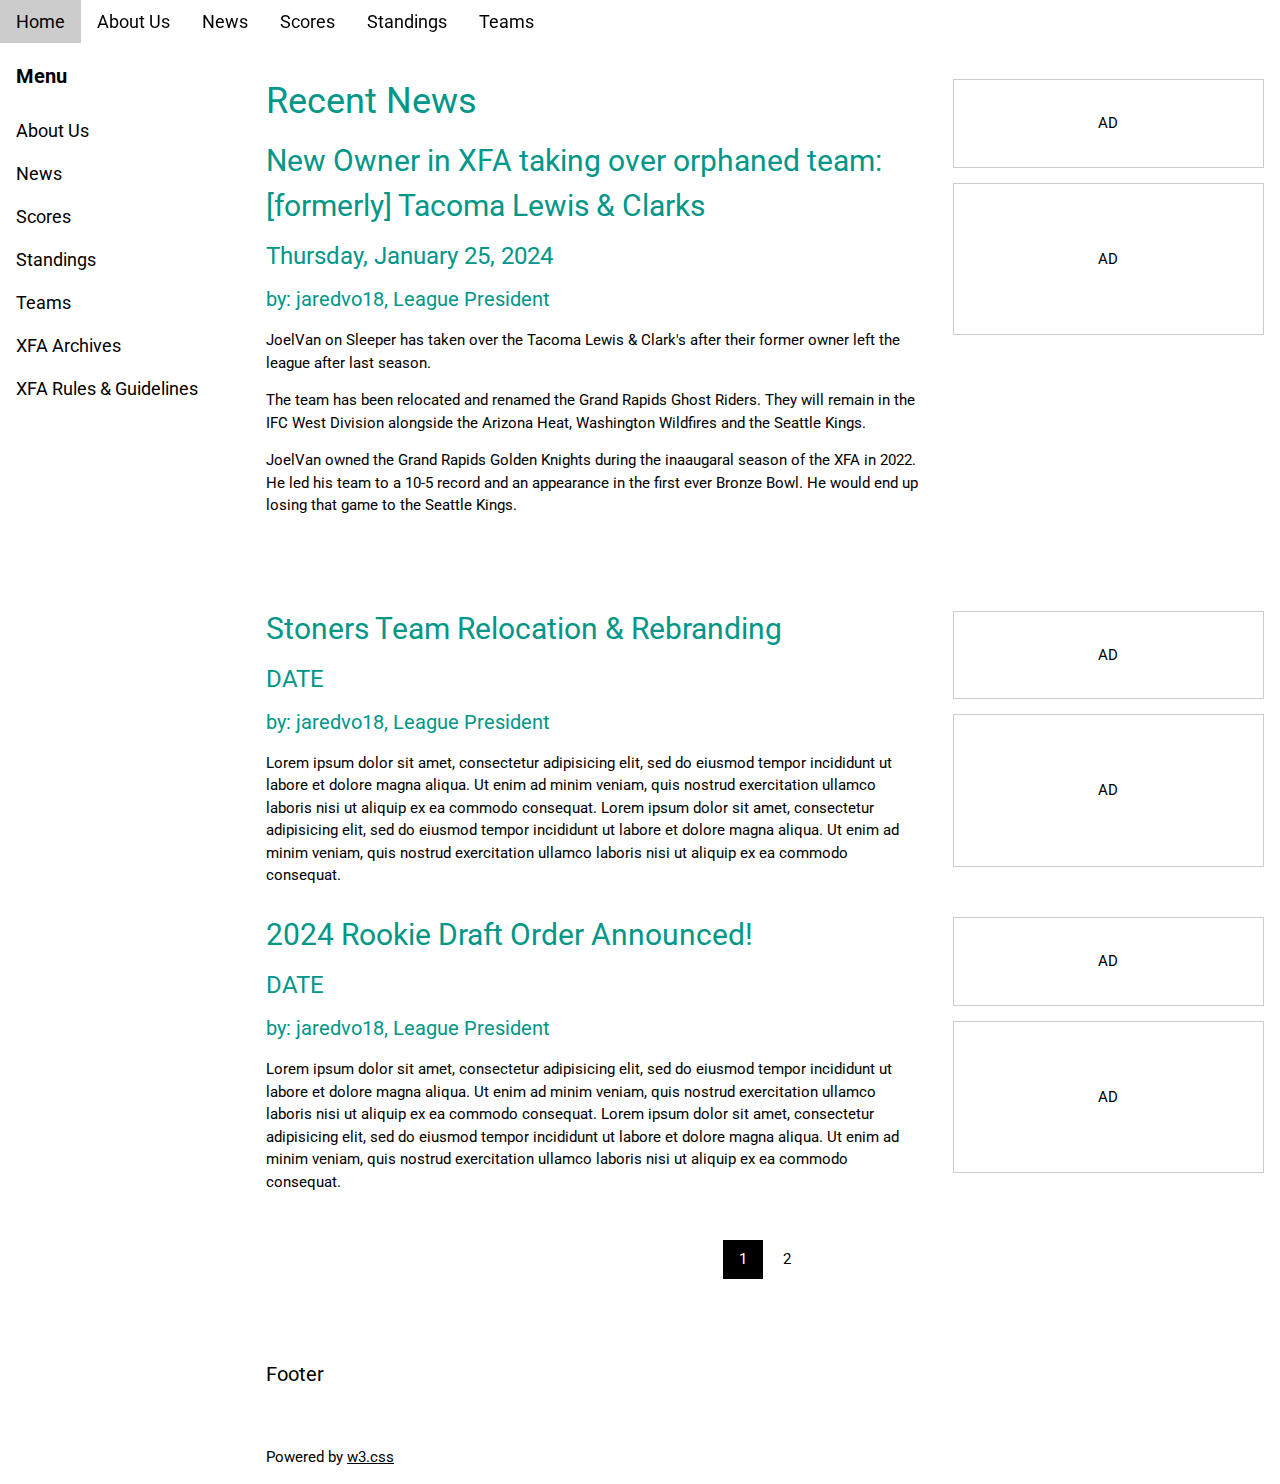
<file: index.html>
<!DOCTYPE html>
<html lang="en">

<head>
<title>XFA Home</title>
<meta charset="UTF-8">
<meta name="viewport" content="width=device-width, initial-scale=1">
<link rel="stylesheet" href="https://www.w3schools.com/w3css/4/w3.css">
<link rel="stylesheet" href="https://www.w3schools.com/lib/w3-theme-black.css">
<link rel="stylesheet" href="https://fonts.googleapis.com/css?family=Roboto">
<link rel="stylesheet" href="https://cdnjs.cloudflare.com/ajax/libs/font-awesome/4.7.0/css/font-awesome.min.css">
<link rel="stylesheet" href="style.css">
</head>

<body>

<!-- Navbar -->
<div class="w3-top">
  <div class="w3-bar w3-theme w3-top w3-left-align w3-large">
    <a class="w3-bar-item w3-button w3-right w3-hide-large w3-hover-white w3-large w3-theme-l1" href="javascript:void(0)" onclick="w3_open()"><i class="fa fa-bars"></i></a>
    <a href="home.html" class="w3-bar-item w3-button w3-theme-l1">Home</a>
    <a href="about_us.html" class="w3-bar-item w3-button w3-hide-small w3-hover-white">About Us</a>
    <a href="news.html" class="w3-bar-item w3-button w3-hide-small w3-hover-white">News</a>
    <a href="#" class="w3-bar-item w3-button w3-hide-small w3-hover-white">Scores</a>
    <a href="#" class="w3-bar-item w3-button w3-hide-small w3-hide-medium w3-hover-white">Standings</a>
    <a href="#" class="w3-bar-item w3-button w3-hide-small w3-hide-medium w3-hover-white">Teams</a>
  </div>
</div>

<!-- Sidebar -->
<nav class="w3-sidebar w3-bar-block w3-collapse w3-large w3-theme-l5 w3-animate-left" id="mySidebar">
  <a href="javascript:void(0)" onclick="w3_close()" class="w3-right w3-xlarge w3-padding-large w3-hover-black w3-hide-large" title="Close Menu">
    <i class="fa fa-remove"></i>
  </a>
  <h4 class="w3-bar-item"><b>Menu</b></h4>
  <a class="w3-bar-item w3-button w3-hover-black" href="about_us.html">About Us</a>
  <a class="w3-bar-item w3-button w3-hover-black" href="news.html">News</a>
  <a class="w3-bar-item w3-button w3-hover-black" href="">Scores</a>
  <a class="w3-bar-item w3-button w3-hover-black" href="">Standings</a>
  <a class="w3-bar-item w3-button w3-hover-black" href="">Teams</a>
  <a class="w3-bar-item w3-button w3-hover-black" href="https://docs.google.com/spreadsheets/d/1VUQJJ_r06LDBFKbtJkkcYlWhy401vV02Mt8JMOF6RBE/edit?usp=sharing">XFA Archives</a>
  <a class="w3-bar-item w3-button w3-hover-black" href="https://docs.google.com/document/d/15m2PF9GB5scftM54PXHRCWAIUXr7WfnJwKrNp6E6V4Y/edit?usp=sharing">XFA Rules & Guidelines</a>
</nav>

<!-- Overlay effect when opening sidebar on small screens -->
<div class="w3-overlay w3-hide-large" onclick="w3_close()" style="cursor:pointer" title="close side menu" id="myOverlay"></div>

<!-- Main content: shift it to the right by 250 pixels when the sidebar is visible -->
<div class="w3-main" style="margin-left:250px">

  <div class="w3-row w3-padding-64">
    <div class="w3-twothird w3-container">
      <h1 class="w3-text-teal">Recent News</h1>
      <h2 class="w3-text-teal">New Owner in XFA taking over orphaned team: [formerly] Tacoma Lewis & Clarks</h2>
      <h3 class="w3-text-teal">Thursday, January 25, 2024</h3>
      <h4 class="w3-text-teal">by: jaredvo18, League President</h4>
        <p>JoelVan on Sleeper has taken over the Tacoma Lewis & Clark's after their former owner left the league after last season.</p>
        <p>The team has been relocated and renamed the Grand Rapids Ghost Riders. They will remain in the IFC West Division alongside the Arizona Heat, Washington Wildfires
        and the Seattle Kings.</p>
        <p>JoelVan owned the Grand Rapids Golden Knights during the inaaugaral season of the XFA in 2022. He led his team to a 10-5 record and an appearance in the first ever
        Bronze Bowl. He would end up losing that game to the Seattle Kings.</p>
    </div>
    <div class="w3-third w3-container">
      <p class="w3-border w3-padding-large w3-padding-32 w3-center">AD</p>
      <p class="w3-border w3-padding-large w3-padding-64 w3-center">AD</p>
    </div>
  </div>

  <div class="w3-row">
    <div class="w3-twothird w3-container">
      <h2 class="w3-text-teal">Stoners Team Relocation & Rebranding</h2>
      <h3 class="w3-text-teal">DATE</h3>
      <h4 class="w3-text-teal">by: jaredvo18, League President</h4>
        <p>Lorem ipsum dolor sit amet, consectetur adipisicing elit, sed do eiusmod tempor incididunt ut labore et dolore magna aliqua. Ut enim ad minim veniam, quis nostrud exercitation ullamco laboris nisi ut aliquip ex ea commodo consequat. Lorem ipsum
          dolor sit amet, consectetur adipisicing elit, sed do eiusmod tempor incididunt ut labore et dolore magna aliqua. Ut enim ad minim veniam, quis nostrud exercitation ullamco laboris nisi ut aliquip ex ea commodo consequat.</p>
    </div>
    <div class="w3-third w3-container">
      <p class="w3-border w3-padding-large w3-padding-32 w3-center">AD</p>
      <p class="w3-border w3-padding-large w3-padding-64 w3-center">AD</p>
    </div>
  </div>

  <div class="w3-row">
    <div class="w3-twothird w3-container">
      <h2 class="w3-text-teal">2024 Rookie Draft Order Announced!</h2>
        <h3 class="w3-text-teal">DATE</h3>
        <h4 class="w3-text-teal">by: jaredvo18, League President</h4>
        <p>Lorem ipsum dolor sit amet, consectetur adipisicing elit, sed do eiusmod tempor incididunt ut labore et dolore magna aliqua. Ut enim ad minim veniam, quis nostrud exercitation ullamco laboris nisi ut aliquip ex ea commodo consequat. Lorem ipsum
          dolor sit amet, consectetur adipisicing elit, sed do eiusmod tempor incididunt ut labore et dolore magna aliqua. Ut enim ad minim veniam, quis nostrud exercitation ullamco laboris nisi ut aliquip ex ea commodo consequat.</p>
    </div>
    <div class="w3-third w3-container">
      <p class="w3-border w3-padding-large w3-padding-32 w3-center">AD</p>
      <p class="w3-border w3-padding-large w3-padding-64 w3-center">AD</p>
    </div>
  </div>

  <!-- Pagination -->
  <div class="w3-center w3-padding-32">
    <div class="w3-bar">
      <a class="w3-button w3-black" href="home.html">1</a>
      <a class="w3-button w3-hover-black" href="home_2.html">2</a>
    </div>
  </div>

  <footer id="myFooter">
    <div class="w3-container w3-theme-l2 w3-padding-32">
      <h4>Footer</h4>
    </div>

    <div class="w3-container w3-theme-l1">
      <p>Powered by <a href="https://www.w3schools.com/w3css/default.asp" target="_blank">w3.css</a></p>
    </div>
  </footer>

<!-- END MAIN -->
</div>

<script>
// Get the Sidebar
var mySidebar = document.getElementById("mySidebar");

// Get the DIV with overlay effect
var overlayBg = document.getElementById("myOverlay");

// Toggle between showing and hiding the sidebar, and add overlay effect
function w3_open() {
  if (mySidebar.style.display === 'block') {
    mySidebar.style.display = 'none';
    overlayBg.style.display = "none";
  } else {
    mySidebar.style.display = 'block';
    overlayBg.style.display = "block";
  }
}

// Close the sidebar with the close button
function w3_close() {
  mySidebar.style.display = "none";
  overlayBg.style.display = "none";
}
</script>

</body>
</html>
</file>
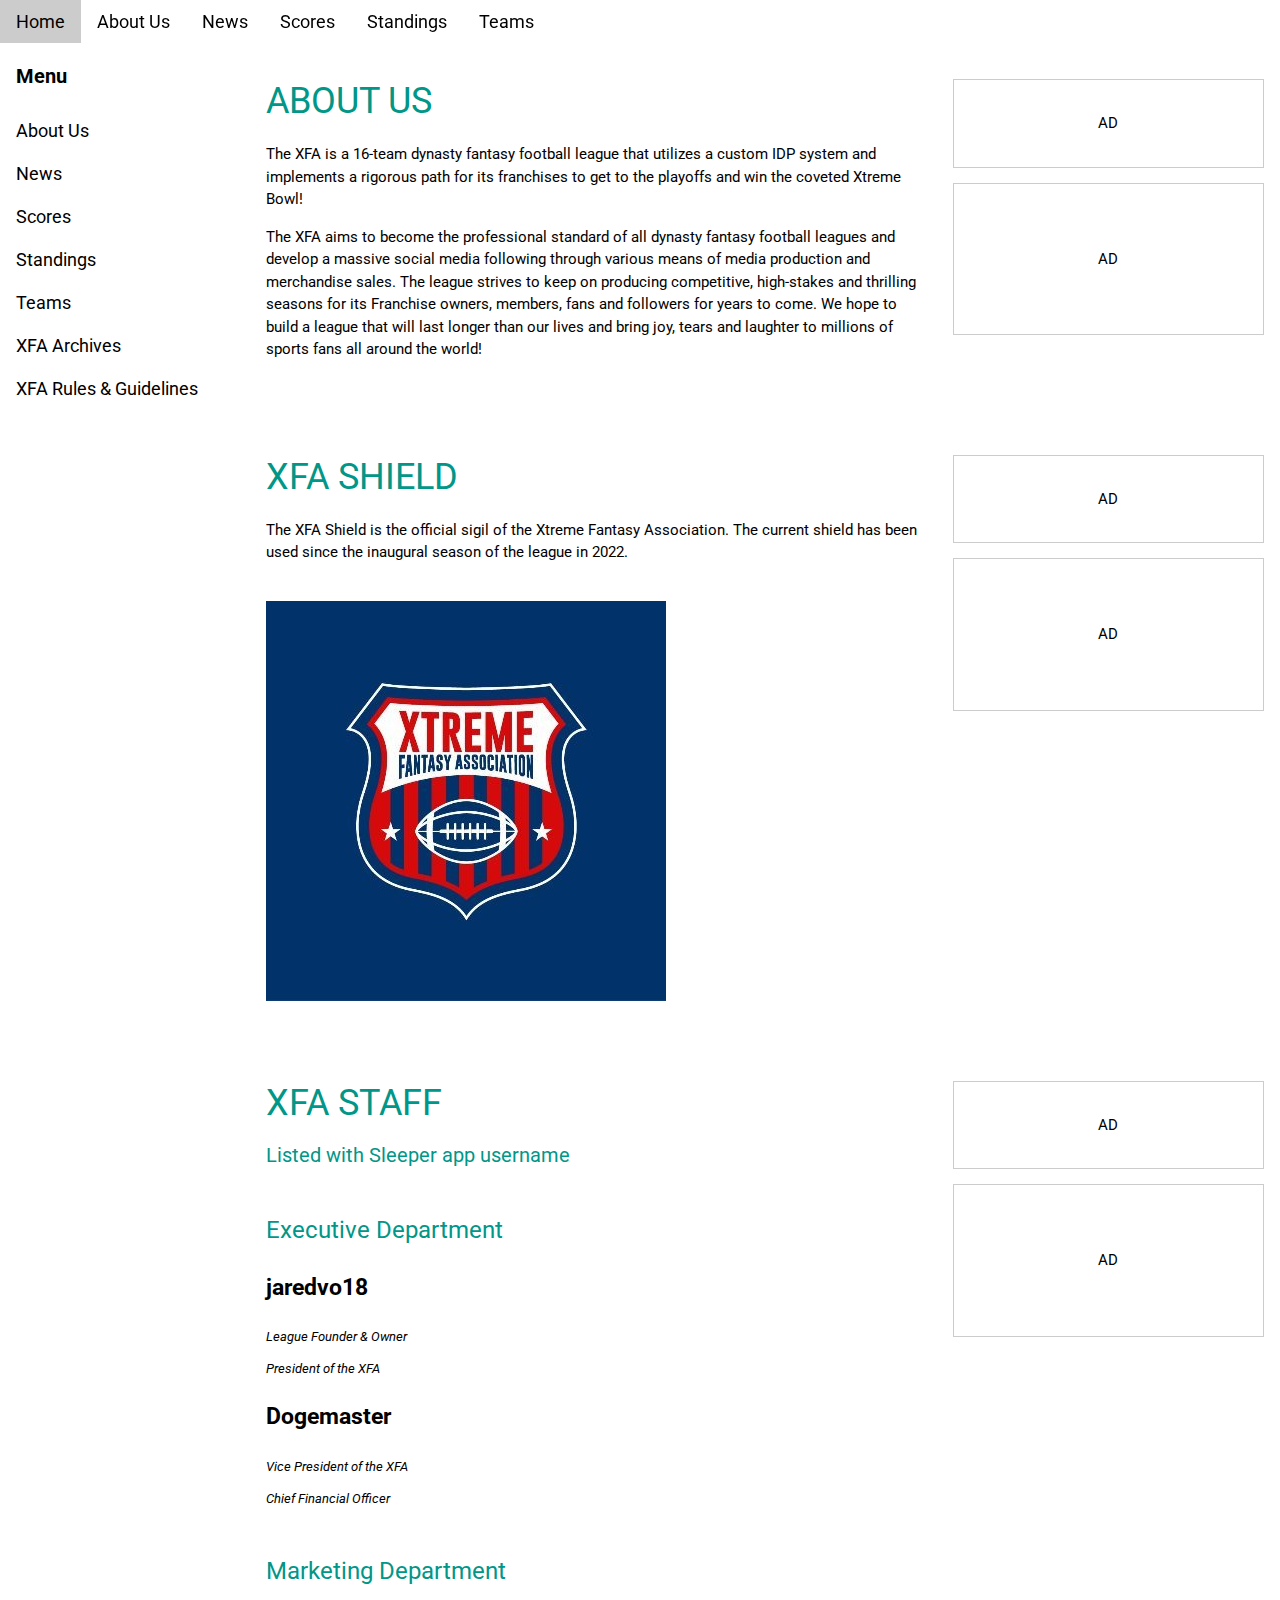
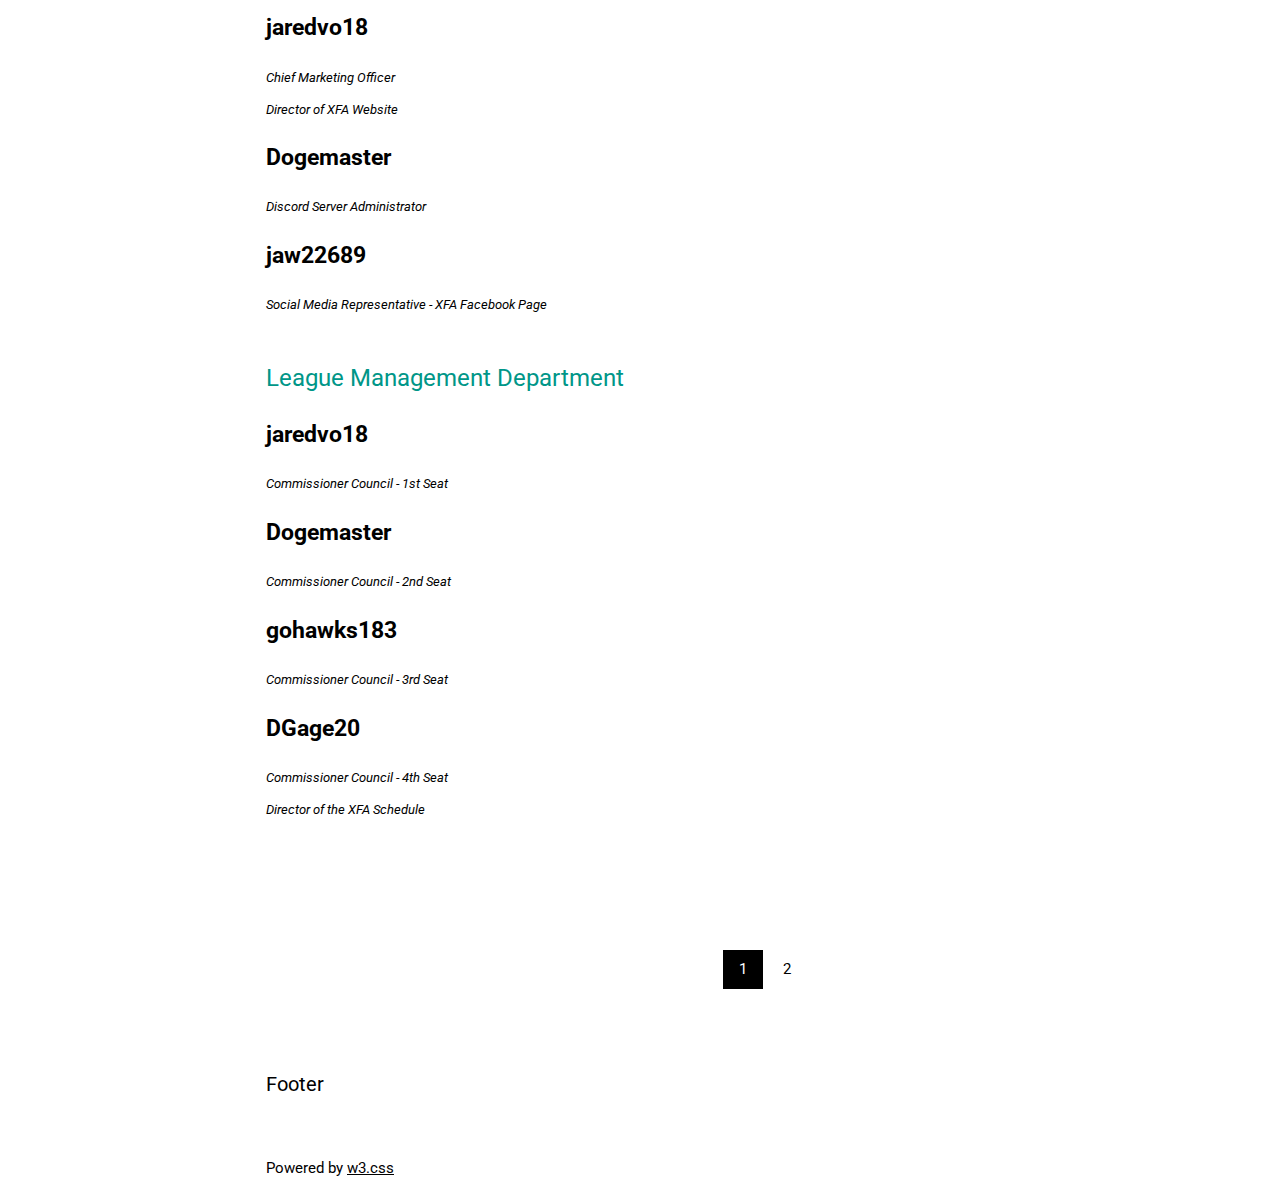
<file: about_us.html>
<!DOCTYPE html>
<html lang="en">

<head>
<title>XFA About Us</title>
<meta charset="UTF-8">
<meta name="viewport" content="width=device-width, initial-scale=1">
<link rel="stylesheet" href="https://www.w3schools.com/w3css/4/w3.css">
<link rel="stylesheet" href="https://www.w3schools.com/lib/w3-theme-black.css">
<link rel="stylesheet" href="https://fonts.googleapis.com/css?family=Roboto">
<link rel="stylesheet" href="https://cdnjs.cloudflare.com/ajax/libs/font-awesome/4.7.0/css/font-awesome.min.css">
<link rel="stylesheet" href="style.css">
</head>

<body>

<!-- Navbar -->
<div class="w3-top">
  <div class="w3-bar w3-theme w3-top w3-left-align w3-large">
    <a class="w3-bar-item w3-button w3-right w3-hide-large w3-hover-white w3-large w3-theme-l1" href="javascript:void(0)" onclick="w3_open()"><i class="fa fa-bars"></i></a>
    <a href="home.html" class="w3-bar-item w3-button w3-theme-l1">Home</a>
    <a href="about_us.html" class="w3-bar-item w3-button w3-hide-small w3-hover-white">About Us</a>
    <a href="news.html" class="w3-bar-item w3-button w3-hide-small w3-hover-white">News</a>
    <a href="#" class="w3-bar-item w3-button w3-hide-small w3-hover-white">Scores</a>
    <a href="#" class="w3-bar-item w3-button w3-hide-small w3-hide-medium w3-hover-white">Standings</a>
    <a href="#" class="w3-bar-item w3-button w3-hide-small w3-hide-medium w3-hover-white">Teams</a>
  </div>
</div>

<!-- Sidebar -->
<nav class="w3-sidebar w3-bar-block w3-collapse w3-large w3-theme-l5 w3-animate-left" id="mySidebar">
  <a href="javascript:void(0)" onclick="w3_close()" class="w3-right w3-xlarge w3-padding-large w3-hover-black w3-hide-large" title="Close Menu">
    <i class="fa fa-remove"></i>
  </a>
  <h4 class="w3-bar-item"><b>Menu</b></h4>
  <a class="w3-bar-item w3-button w3-hover-black" href="about_us.html">About Us</a>
  <a class="w3-bar-item w3-button w3-hover-black" href="news.html">News</a>
  <a class="w3-bar-item w3-button w3-hover-black" href="">Scores</a>
  <a class="w3-bar-item w3-button w3-hover-black" href="">Standings</a>
  <a class="w3-bar-item w3-button w3-hover-black" href="">Teams</a>
  <a class="w3-bar-item w3-button w3-hover-black" href="https://docs.google.com/spreadsheets/d/1VUQJJ_r06LDBFKbtJkkcYlWhy401vV02Mt8JMOF6RBE/edit?usp=sharing">XFA Archives</a>
  <a class="w3-bar-item w3-button w3-hover-black" href="https://docs.google.com/document/d/15m2PF9GB5scftM54PXHRCWAIUXr7WfnJwKrNp6E6V4Y/edit?usp=sharing">XFA Rules & Guidelines</a>
</nav>

<!-- Overlay effect when opening sidebar on small screens -->
<div class="w3-overlay w3-hide-large" onclick="w3_close()" style="cursor:pointer" title="close side menu" id="myOverlay"></div>

<!-- Main content: shift it to the right by 250 pixels when the sidebar is visible -->
<div class="w3-main" style="margin-left:250px">

  <div class="w3-row w3-padding-64">
    <div class="w3-twothird w3-container">
      <h1 class="w3-text-teal">ABOUT US</h1>
      <p>The XFA is a 16-team dynasty fantasy football league that utilizes a custom IDP
        system and implements a rigorous path for its franchises to get to the playoffs and win the coveted Xtreme Bowl!</p>
      <p>The XFA aims to become the professional standard of all dynasty fantasy football leagues and develop a massive social media following
        through various means of media production and merchandise sales. The league strives to keep on producing competitive, high-stakes and
        thrilling seasons for its Franchise owners, members, fans and followers for years to come. We hope to build a league that will last longer
        than our lives and bring joy, tears and laughter to millions of sports fans all around the world!</p>
    </div>
    <div class="w3-third w3-container">
      <p class="w3-border w3-padding-large w3-padding-32 w3-center">AD</p>
      <p class="w3-border w3-padding-large w3-padding-64 w3-center">AD</p>
    </div>
  </div>

  <div class="w3-row">
    <div class="w3-twothird w3-container">
      <h1 class="w3-text-teal">XFA SHIELD</h1>
        <p>The XFA Shield is the official sigil of the Xtreme Fantasy Association. The current shield has been used since the inaugural season of 
        the league in 2022.</p>
        <br>
        <img src="images/XFA_Logo.png" alt="XFA Shield">
        <br>
    </div>
    <div class="w3-third w3-container">
      <p class="w3-border w3-padding-large w3-padding-32 w3-center">AD</p>
      <p class="w3-border w3-padding-large w3-padding-64 w3-center">AD</p>
    </div>
  </div>

  <div class="w3-row w3-padding-64">
    <div class="w3-twothird w3-container">
      <h1 class="w3-text-teal">XFA STAFF</h1>
      <h4 class="w3-text-teal">Listed with Sleeper app username</h4>
        <br>
        <h3 class="w3-text-teal">Executive Department</h3>
          <p class="xfa-staff-name">jaredvo18</p>
          <p class="xfa-staff-role">League Founder & Owner</p>
          <p class="xfa-staff-role">President of the XFA</p>
          <p class="xfa-staff-name">Dogemaster</p>
          <p class="xfa-staff-role">Vice President of the XFA</p>
          <p class="xfa-staff-role">Chief Financial Officer</p>
        <br>
        <h3 class="w3-text-teal">Marketing Department</h3>
          <p class="xfa-staff-name">jaredvo18</p>
          <p class="xfa-staff-role">Chief Marketing Officer</p>
          <p class="xfa-staff-role">Director of XFA Website</p>
          <p class="xfa-staff-name">Dogemaster</p>
          <p class="xfa-staff-role">Discord Server Administrator</p>
          <p class="xfa-staff-name">jaw22689</p>
          <p class="xfa-staff-role">Social Media Representative - XFA Facebook Page</p>
        <br>
        <h3 class="w3-text-teal">League Management Department</h3>
          <p class="xfa-staff-name">jaredvo18</p>
          <p class="xfa-staff-role">Commissioner Council - 1st Seat</p>
          <p class="xfa-staff-name">Dogemaster</p>
          <p class="xfa-staff-role">Commissioner Council - 2nd Seat</p>
        <p class="xfa-staff-name">gohawks183</p>
        <p class="xfa-staff-role">Commissioner Council - 3rd Seat</p>
        <p class="xfa-staff-name">DGage20</p>
          <p class="xfa-staff-role">Commissioner Council - 4th Seat</p>
          <p class="xfa-staff-role">Director of the XFA Schedule</p>
        <br>
    </div>
    <div class="w3-third w3-container">
      <p class="w3-border w3-padding-large w3-padding-32 w3-center">AD</p>
      <p class="w3-border w3-padding-large w3-padding-64 w3-center">AD</p>
    </div>
  </div>

  <!-- Pagination -->
  <div class="w3-center w3-padding-32">
    <div class="w3-bar">
      <a class="w3-button w3-black" href="about_us.html">1</a>
      <a class="w3-button w3-hover-black" href="about_us_2.html">2</a>
    </div>
  </div>

  <footer id="myFooter">
    <div class="w3-container w3-theme-l2 w3-padding-32">
      <h4>Footer</h4>
    </div>

    <div class="w3-container w3-theme-l1">
      <p>Powered by <a href="https://www.w3schools.com/w3css/default.asp" target="_blank">w3.css</a></p>
    </div>
  </footer>

<!-- END MAIN -->
</div>

<script>
// Get the Sidebar
var mySidebar = document.getElementById("mySidebar");

// Get the DIV with overlay effect
var overlayBg = document.getElementById("myOverlay");

// Toggle between showing and hiding the sidebar, and add overlay effect
function w3_open() {
  if (mySidebar.style.display === 'block') {
    mySidebar.style.display = 'none';
    overlayBg.style.display = "none";
  } else {
    mySidebar.style.display = 'block';
    overlayBg.style.display = "block";
  }
}

// Close the sidebar with the close button
function w3_close() {
  mySidebar.style.display = "none";
  overlayBg.style.display = "none";
}
</script>

</body>
</html>
</file>
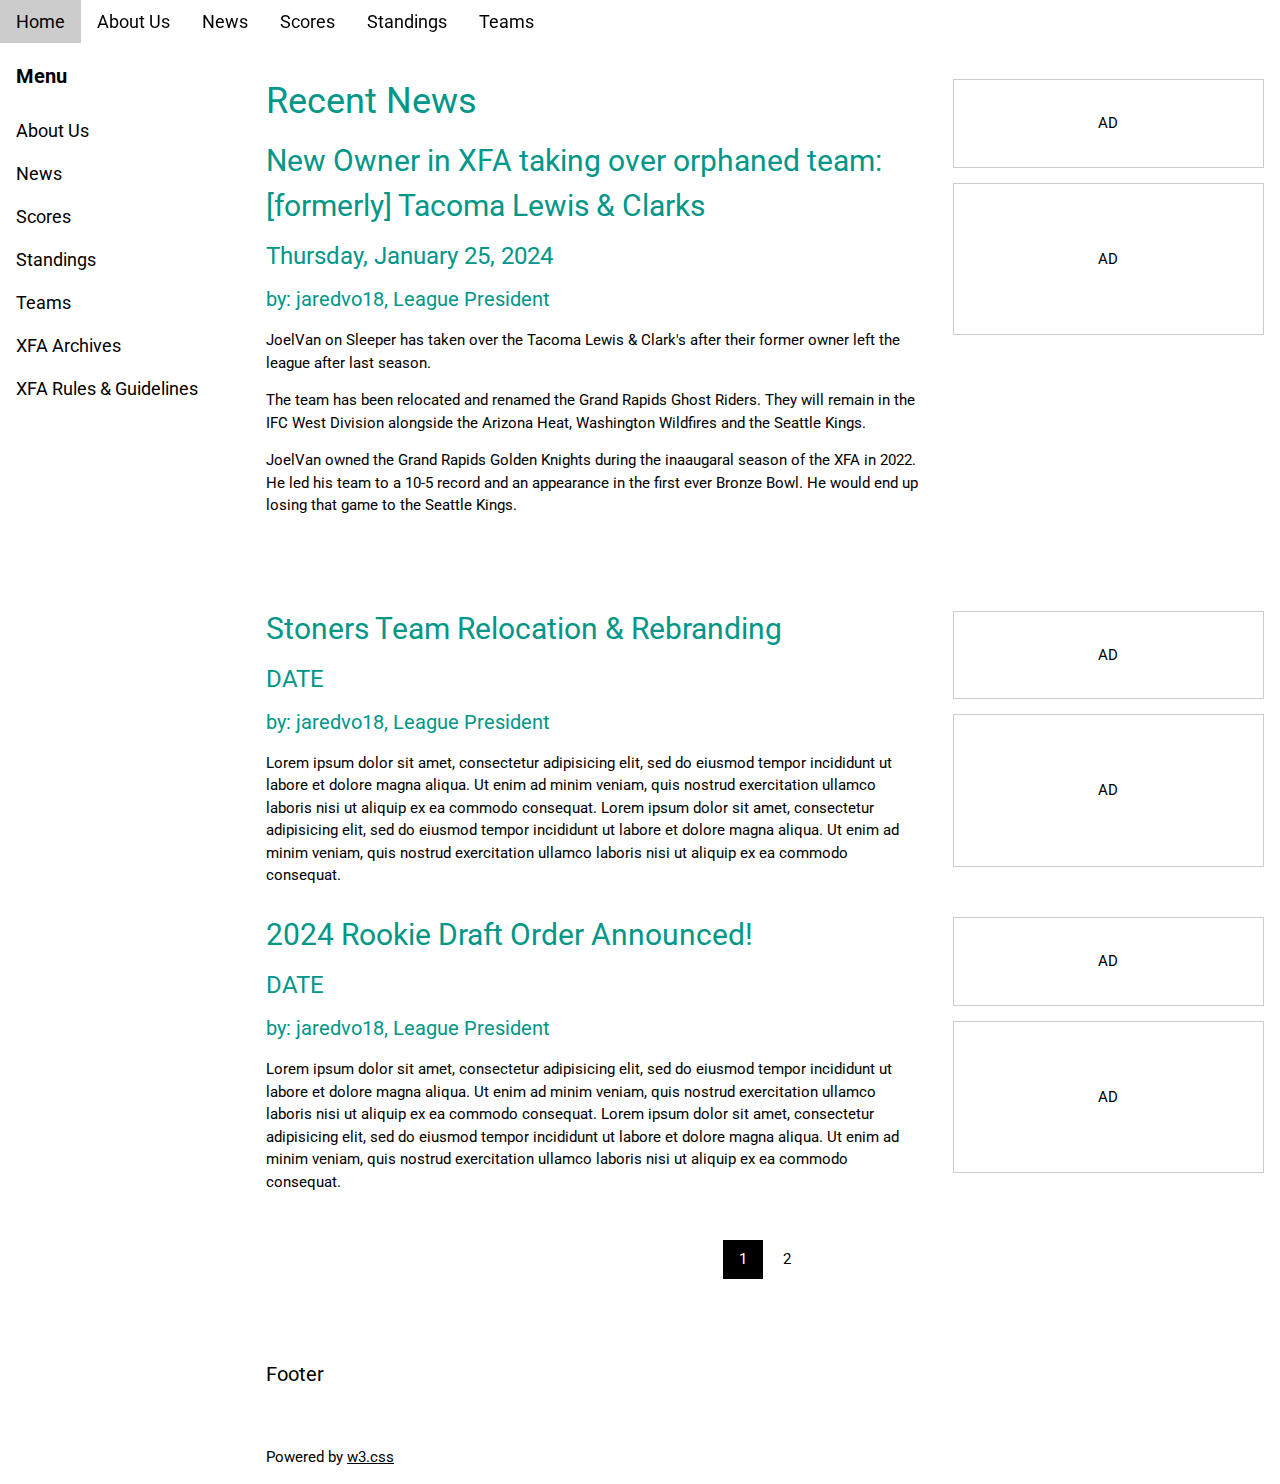
<file: home.html>
<!DOCTYPE html>
<html lang="en">

<head>
<title>XFA Home</title>
<meta charset="UTF-8">
<meta name="viewport" content="width=device-width, initial-scale=1">
<link rel="stylesheet" href="https://www.w3schools.com/w3css/4/w3.css">
<link rel="stylesheet" href="https://www.w3schools.com/lib/w3-theme-black.css">
<link rel="stylesheet" href="https://fonts.googleapis.com/css?family=Roboto">
<link rel="stylesheet" href="https://cdnjs.cloudflare.com/ajax/libs/font-awesome/4.7.0/css/font-awesome.min.css">
<link rel="stylesheet" href="style.css">
</head>

<body>

<!-- Navbar -->
<div class="w3-top">
  <div class="w3-bar w3-theme w3-top w3-left-align w3-large">
    <a class="w3-bar-item w3-button w3-right w3-hide-large w3-hover-white w3-large w3-theme-l1" href="javascript:void(0)" onclick="w3_open()"><i class="fa fa-bars"></i></a>
    <a href="home.html" class="w3-bar-item w3-button w3-theme-l1">Home</a>
    <a href="about_us.html" class="w3-bar-item w3-button w3-hide-small w3-hover-white">About Us</a>
    <a href="news.html" class="w3-bar-item w3-button w3-hide-small w3-hover-white">News</a>
    <a href="#" class="w3-bar-item w3-button w3-hide-small w3-hover-white">Scores</a>
    <a href="#" class="w3-bar-item w3-button w3-hide-small w3-hide-medium w3-hover-white">Standings</a>
    <a href="#" class="w3-bar-item w3-button w3-hide-small w3-hide-medium w3-hover-white">Teams</a>
  </div>
</div>

<!-- Sidebar -->
<nav class="w3-sidebar w3-bar-block w3-collapse w3-large w3-theme-l5 w3-animate-left" id="mySidebar">
  <a href="javascript:void(0)" onclick="w3_close()" class="w3-right w3-xlarge w3-padding-large w3-hover-black w3-hide-large" title="Close Menu">
    <i class="fa fa-remove"></i>
  </a>
  <h4 class="w3-bar-item"><b>Menu</b></h4>
  <a class="w3-bar-item w3-button w3-hover-black" href="about_us.html">About Us</a>
  <a class="w3-bar-item w3-button w3-hover-black" href="news.html">News</a>
  <a class="w3-bar-item w3-button w3-hover-black" href="">Scores</a>
  <a class="w3-bar-item w3-button w3-hover-black" href="">Standings</a>
  <a class="w3-bar-item w3-button w3-hover-black" href="">Teams</a>
  <a class="w3-bar-item w3-button w3-hover-black" href="https://docs.google.com/spreadsheets/d/1VUQJJ_r06LDBFKbtJkkcYlWhy401vV02Mt8JMOF6RBE/edit?usp=sharing">XFA Archives</a>
  <a class="w3-bar-item w3-button w3-hover-black" href="https://docs.google.com/document/d/15m2PF9GB5scftM54PXHRCWAIUXr7WfnJwKrNp6E6V4Y/edit?usp=sharing">XFA Rules & Guidelines</a>
</nav>

<!-- Overlay effect when opening sidebar on small screens -->
<div class="w3-overlay w3-hide-large" onclick="w3_close()" style="cursor:pointer" title="close side menu" id="myOverlay"></div>

<!-- Main content: shift it to the right by 250 pixels when the sidebar is visible -->
<div class="w3-main" style="margin-left:250px">

  <div class="w3-row w3-padding-64">
    <div class="w3-twothird w3-container">
      <h1 class="w3-text-teal">Recent News</h1>
      <h2 class="w3-text-teal">New Owner in XFA taking over orphaned team: [formerly] Tacoma Lewis & Clarks</h2>
      <h3 class="w3-text-teal">Thursday, January 25, 2024</h3>
      <h4 class="w3-text-teal">by: jaredvo18, League President</h4>
        <p>JoelVan on Sleeper has taken over the Tacoma Lewis & Clark's after their former owner left the league after last season.</p>
        <p>The team has been relocated and renamed the Grand Rapids Ghost Riders. They will remain in the IFC West Division alongside the Arizona Heat, Washington Wildfires
        and the Seattle Kings.</p>
        <p>JoelVan owned the Grand Rapids Golden Knights during the inaaugaral season of the XFA in 2022. He led his team to a 10-5 record and an appearance in the first ever
        Bronze Bowl. He would end up losing that game to the Seattle Kings.</p>
    </div>
    <div class="w3-third w3-container">
      <p class="w3-border w3-padding-large w3-padding-32 w3-center">AD</p>
      <p class="w3-border w3-padding-large w3-padding-64 w3-center">AD</p>
    </div>
  </div>

  <div class="w3-row">
    <div class="w3-twothird w3-container">
      <h2 class="w3-text-teal">Stoners Team Relocation & Rebranding</h2>
      <h3 class="w3-text-teal">DATE</h3>
      <h4 class="w3-text-teal">by: jaredvo18, League President</h4>
        <p>Lorem ipsum dolor sit amet, consectetur adipisicing elit, sed do eiusmod tempor incididunt ut labore et dolore magna aliqua. Ut enim ad minim veniam, quis nostrud exercitation ullamco laboris nisi ut aliquip ex ea commodo consequat. Lorem ipsum
          dolor sit amet, consectetur adipisicing elit, sed do eiusmod tempor incididunt ut labore et dolore magna aliqua. Ut enim ad minim veniam, quis nostrud exercitation ullamco laboris nisi ut aliquip ex ea commodo consequat.</p>
    </div>
    <div class="w3-third w3-container">
      <p class="w3-border w3-padding-large w3-padding-32 w3-center">AD</p>
      <p class="w3-border w3-padding-large w3-padding-64 w3-center">AD</p>
    </div>
  </div>

  <div class="w3-row">
    <div class="w3-twothird w3-container">
      <h2 class="w3-text-teal">2024 Rookie Draft Order Announced!</h2>
        <h3 class="w3-text-teal">DATE</h3>
        <h4 class="w3-text-teal">by: jaredvo18, League President</h4>
        <p>Lorem ipsum dolor sit amet, consectetur adipisicing elit, sed do eiusmod tempor incididunt ut labore et dolore magna aliqua. Ut enim ad minim veniam, quis nostrud exercitation ullamco laboris nisi ut aliquip ex ea commodo consequat. Lorem ipsum
          dolor sit amet, consectetur adipisicing elit, sed do eiusmod tempor incididunt ut labore et dolore magna aliqua. Ut enim ad minim veniam, quis nostrud exercitation ullamco laboris nisi ut aliquip ex ea commodo consequat.</p>
    </div>
    <div class="w3-third w3-container">
      <p class="w3-border w3-padding-large w3-padding-32 w3-center">AD</p>
      <p class="w3-border w3-padding-large w3-padding-64 w3-center">AD</p>
    </div>
  </div>

  <!-- Pagination -->
  <div class="w3-center w3-padding-32">
    <div class="w3-bar">
      <a class="w3-button w3-black" href="home.html">1</a>
      <a class="w3-button w3-hover-black" href="home_2.html">2</a>
    </div>
  </div>

  <footer id="myFooter">
    <div class="w3-container w3-theme-l2 w3-padding-32">
      <h4>Footer</h4>
    </div>

    <div class="w3-container w3-theme-l1">
      <p>Powered by <a href="https://www.w3schools.com/w3css/default.asp" target="_blank">w3.css</a></p>
    </div>
  </footer>

<!-- END MAIN -->
</div>

<script>
// Get the Sidebar
var mySidebar = document.getElementById("mySidebar");

// Get the DIV with overlay effect
var overlayBg = document.getElementById("myOverlay");

// Toggle between showing and hiding the sidebar, and add overlay effect
function w3_open() {
  if (mySidebar.style.display === 'block') {
    mySidebar.style.display = 'none';
    overlayBg.style.display = "none";
  } else {
    mySidebar.style.display = 'block';
    overlayBg.style.display = "block";
  }
}

// Close the sidebar with the close button
function w3_close() {
  mySidebar.style.display = "none";
  overlayBg.style.display = "none";
}
</script>

</body>
</html>
</file>
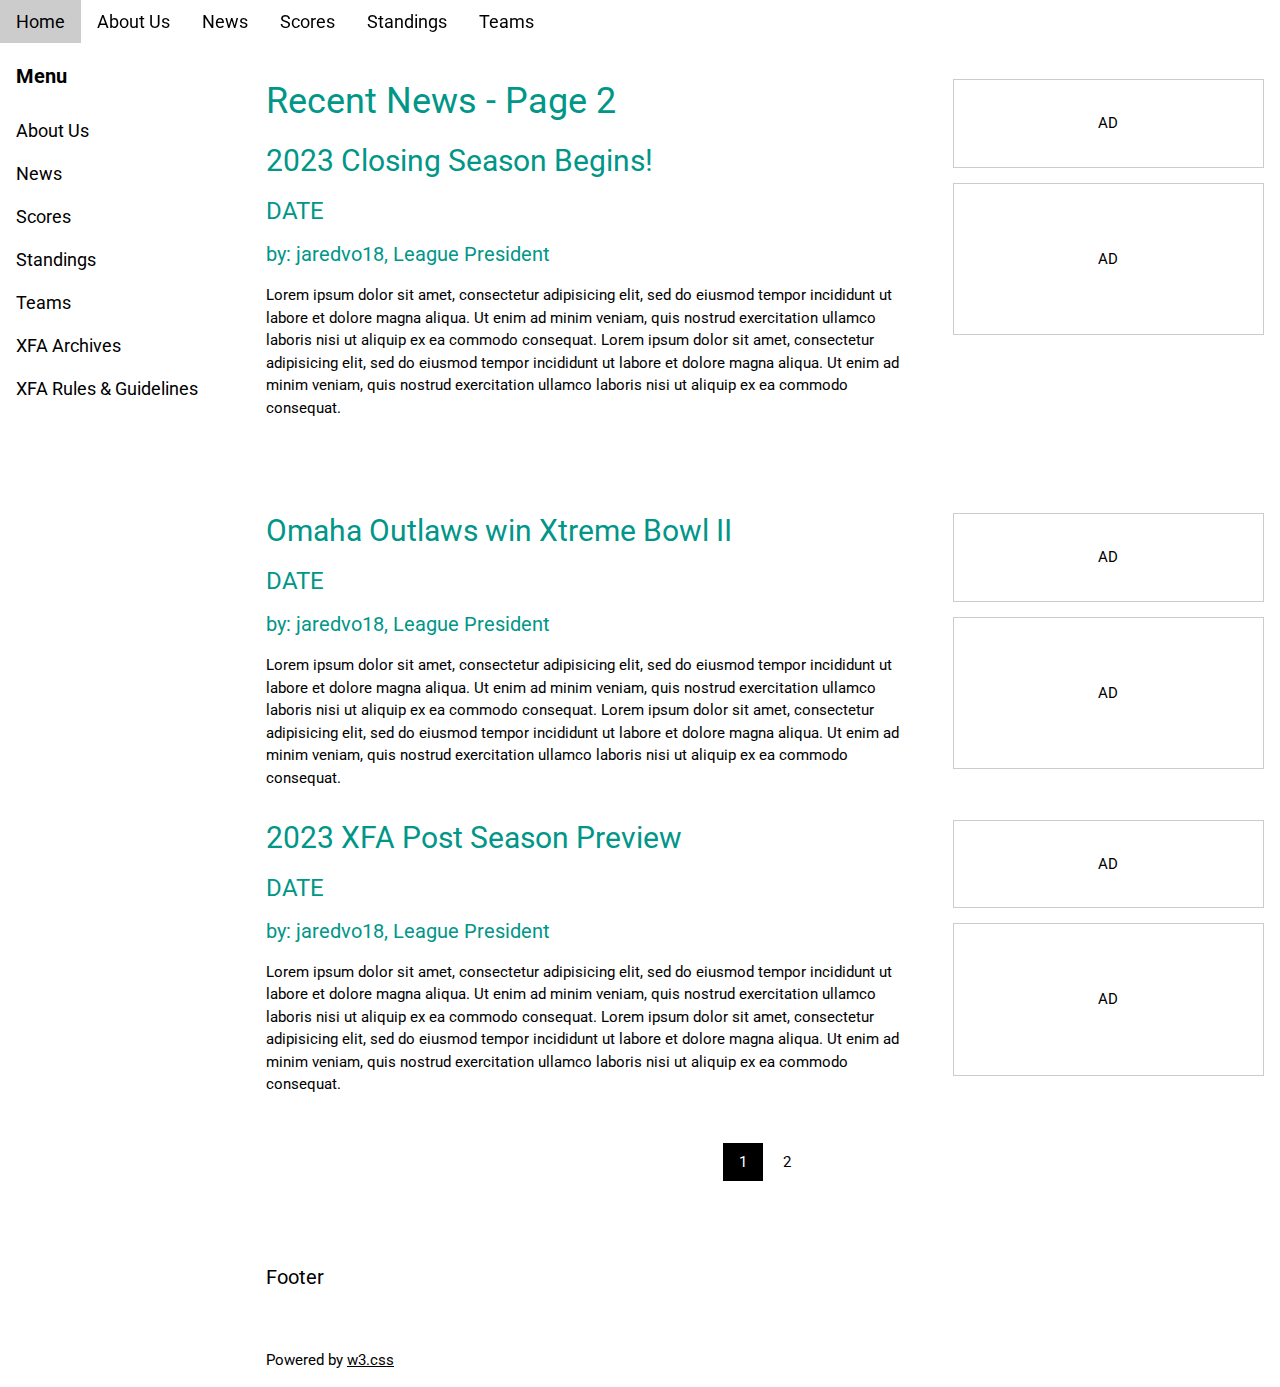
<file: home_2.html>
<!DOCTYPE html>
<html lang="en">

<head>
<title>XFA Home</title>
<meta charset="UTF-8">
<meta name="viewport" content="width=device-width, initial-scale=1">
<link rel="stylesheet" href="https://www.w3schools.com/w3css/4/w3.css">
<link rel="stylesheet" href="https://www.w3schools.com/lib/w3-theme-black.css">
<link rel="stylesheet" href="https://fonts.googleapis.com/css?family=Roboto">
<link rel="stylesheet" href="https://cdnjs.cloudflare.com/ajax/libs/font-awesome/4.7.0/css/font-awesome.min.css">
<link rel="stylesheet" href="style.css">
</head>

<body>

<!-- Navbar -->
<div class="w3-top">
  <div class="w3-bar w3-theme w3-top w3-left-align w3-large">
    <a class="w3-bar-item w3-button w3-right w3-hide-large w3-hover-white w3-large w3-theme-l1" href="javascript:void(0)" onclick="w3_open()"><i class="fa fa-bars"></i></a>
    <a href="home.html" class="w3-bar-item w3-button w3-theme-l1">Home</a>
    <a href="about_us.html" class="w3-bar-item w3-button w3-hide-small w3-hover-white">About Us</a>
    <a href="news.html" class="w3-bar-item w3-button w3-hide-small w3-hover-white">News</a>
    <a href="#" class="w3-bar-item w3-button w3-hide-small w3-hover-white">Scores</a>
    <a href="#" class="w3-bar-item w3-button w3-hide-small w3-hide-medium w3-hover-white">Standings</a>
    <a href="#" class="w3-bar-item w3-button w3-hide-small w3-hide-medium w3-hover-white">Teams</a>
  </div>
</div>

<!-- Sidebar -->
<nav class="w3-sidebar w3-bar-block w3-collapse w3-large w3-theme-l5 w3-animate-left" id="mySidebar">
  <a href="javascript:void(0)" onclick="w3_close()" class="w3-right w3-xlarge w3-padding-large w3-hover-black w3-hide-large" title="Close Menu">
    <i class="fa fa-remove"></i>
  </a>
  <h4 class="w3-bar-item"><b>Menu</b></h4>
  <a class="w3-bar-item w3-button w3-hover-black" href="about_us.html">About Us</a>
  <a class="w3-bar-item w3-button w3-hover-black" href="news.html">News</a>
  <a class="w3-bar-item w3-button w3-hover-black" href="">Scores</a>
  <a class="w3-bar-item w3-button w3-hover-black" href="">Standings</a>
  <a class="w3-bar-item w3-button w3-hover-black" href="">Teams</a>
  <a class="w3-bar-item w3-button w3-hover-black" href="https://docs.google.com/spreadsheets/d/1VUQJJ_r06LDBFKbtJkkcYlWhy401vV02Mt8JMOF6RBE/edit?usp=sharing">XFA Archives</a>
  <a class="w3-bar-item w3-button w3-hover-black" href="https://docs.google.com/document/d/15m2PF9GB5scftM54PXHRCWAIUXr7WfnJwKrNp6E6V4Y/edit?usp=sharing">XFA Rules & Guidelines</a>
</nav>

<!-- Overlay effect when opening sidebar on small screens -->
<div class="w3-overlay w3-hide-large" onclick="w3_close()" style="cursor:pointer" title="close side menu" id="myOverlay"></div>

<!-- Main content: shift it to the right by 250 pixels when the sidebar is visible -->
<div class="w3-main" style="margin-left:250px">

  <div class="w3-row w3-padding-64">
    <div class="w3-twothird w3-container">
      <h1 class="w3-text-teal">Recent News - Page 2</h1>
      <h2 class="w3-text-teal">2023 Closing Season Begins!</h2>
        <h3 class="w3-text-teal">DATE</h3>
        <h4 class="w3-text-teal">by: jaredvo18, League President</h4>
        <p>Lorem ipsum dolor sit amet, consectetur adipisicing elit, sed do eiusmod tempor incididunt ut labore et dolore magna aliqua. Ut enim ad minim veniam, quis nostrud exercitation ullamco laboris nisi ut aliquip ex ea commodo consequat. Lorem ipsum
          dolor sit amet, consectetur adipisicing elit, sed do eiusmod tempor incididunt ut labore et dolore magna aliqua. Ut enim ad minim veniam, quis nostrud exercitation ullamco laboris nisi ut aliquip ex ea commodo consequat.</p>
    </div>
    <div class="w3-third w3-container">
      <p class="w3-border w3-padding-large w3-padding-32 w3-center">AD</p>
      <p class="w3-border w3-padding-large w3-padding-64 w3-center">AD</p>
    </div>
  </div>

  <div class="w3-row">
    <div class="w3-twothird w3-container">
      <h2 class="w3-text-teal">Omaha Outlaws win Xtreme Bowl II</h2>
        <h3 class="w3-text-teal">DATE</h3>
        <h4 class="w3-text-teal">by: jaredvo18, League President</h4>
        <p>Lorem ipsum dolor sit amet, consectetur adipisicing elit, sed do eiusmod tempor incididunt ut labore et dolore magna aliqua. Ut enim ad minim veniam, quis nostrud exercitation ullamco laboris nisi ut aliquip ex ea commodo consequat. Lorem ipsum
          dolor sit amet, consectetur adipisicing elit, sed do eiusmod tempor incididunt ut labore et dolore magna aliqua. Ut enim ad minim veniam, quis nostrud exercitation ullamco laboris nisi ut aliquip ex ea commodo consequat.</p>
    </div>
    <div class="w3-third w3-container">
      <p class="w3-border w3-padding-large w3-padding-32 w3-center">AD</p>
      <p class="w3-border w3-padding-large w3-padding-64 w3-center">AD</p>
    </div>
  </div>

  <div class="w3-row">
    <div class="w3-twothird w3-container">
      <h2 class="w3-text-teal">2023 XFA Post Season Preview</h2>
      <h3 class="w3-text-teal">DATE</h3>
      <h4 class="w3-text-teal">by: jaredvo18, League President</h4>
      <p>Lorem ipsum dolor sit amet, consectetur adipisicing elit, sed do eiusmod tempor incididunt ut labore et dolore magna aliqua. Ut enim ad minim veniam, quis nostrud exercitation ullamco laboris nisi ut aliquip ex ea commodo consequat. Lorem ipsum
        dolor sit amet, consectetur adipisicing elit, sed do eiusmod tempor incididunt ut labore et dolore magna aliqua. Ut enim ad minim veniam, quis nostrud exercitation ullamco laboris nisi ut aliquip ex ea commodo consequat.</p>
    </div>
    <div class="w3-third w3-container">
      <p class="w3-border w3-padding-large w3-padding-32 w3-center">AD</p>
      <p class="w3-border w3-padding-large w3-padding-64 w3-center">AD</p>
    </div>
  </div>

  <!-- Pagination -->
  <div class="w3-center w3-padding-32">
    <div class="w3-bar">
      <a class="w3-button w3-black" href="home.html">1</a>
      <a class="w3-button w3-hover-black" href="home_2.html">2</a>
    </div>
  </div>

  <footer id="myFooter">
    <div class="w3-container w3-theme-l2 w3-padding-32">
      <h4>Footer</h4>
    </div>

    <div class="w3-container w3-theme-l1">
      <p>Powered by <a href="https://www.w3schools.com/w3css/default.asp" target="_blank">w3.css</a></p>
    </div>
  </footer>

<!-- END MAIN -->
</div>

<script>
// Get the Sidebar
var mySidebar = document.getElementById("mySidebar");

// Get the DIV with overlay effect
var overlayBg = document.getElementById("myOverlay");

// Toggle between showing and hiding the sidebar, and add overlay effect
function w3_open() {
  if (mySidebar.style.display === 'block') {
    mySidebar.style.display = 'none';
    overlayBg.style.display = "none";
  } else {
    mySidebar.style.display = 'block';
    overlayBg.style.display = "block";
  }
}

// Close the sidebar with the close button
function w3_close() {
  mySidebar.style.display = "none";
  overlayBg.style.display = "none";
}
</script>

</body>
</html>
</file>
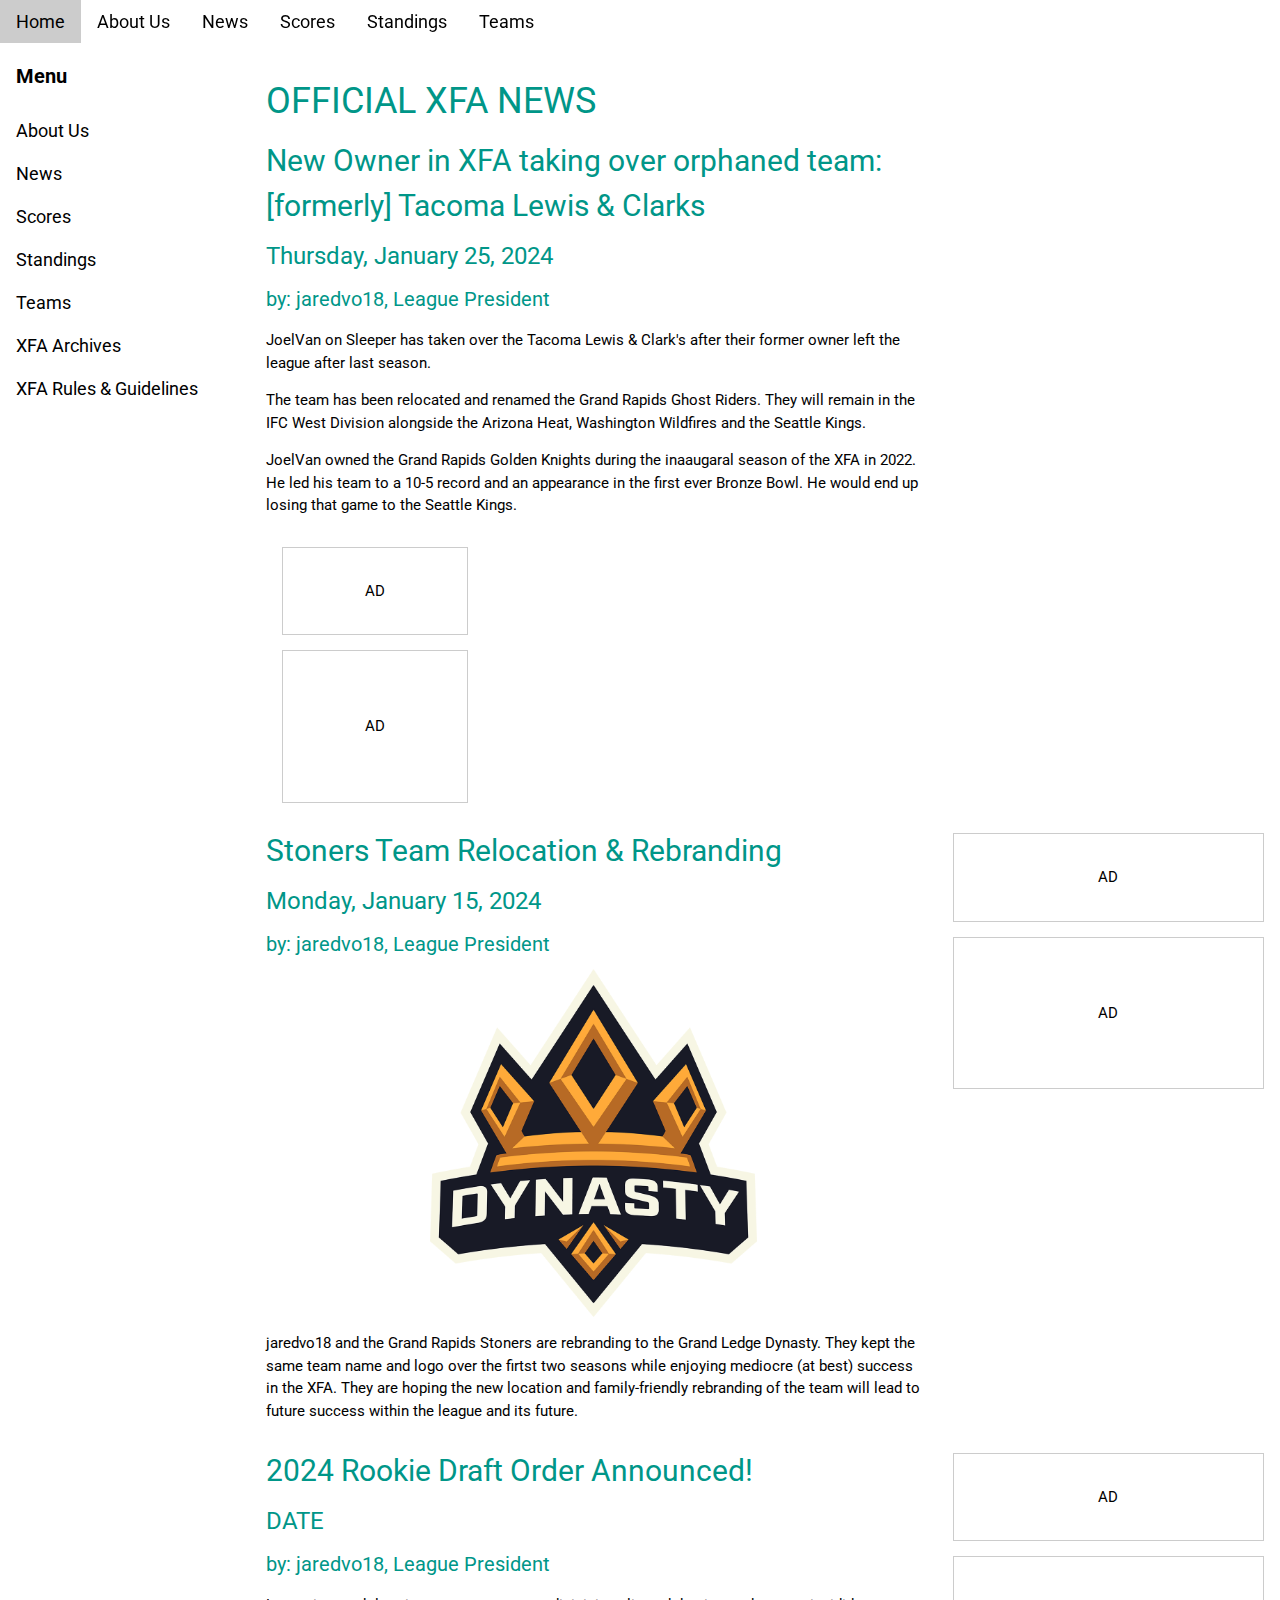
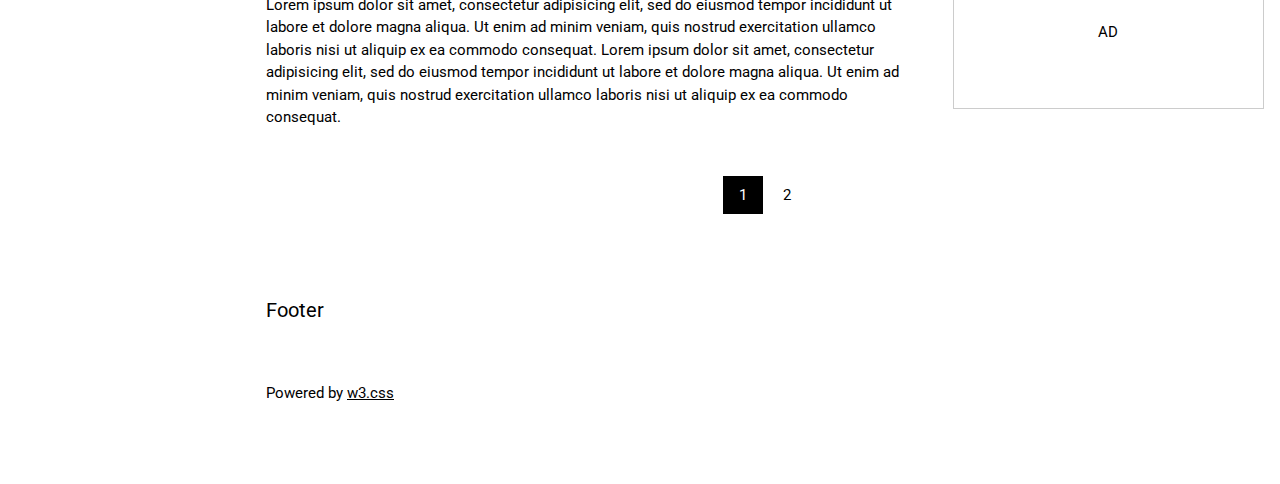
<file: news.html>
<!DOCTYPE html>
<html lang="en">

<head>
<title>XFA News</title>
<meta charset="UTF-8">
<meta name="viewport" content="width=device-width, initial-scale=1">
<link rel="stylesheet" href="https://www.w3schools.com/w3css/4/w3.css">
<link rel="stylesheet" href="https://www.w3schools.com/lib/w3-theme-black.css">
<link rel="stylesheet" href="https://fonts.googleapis.com/css?family=Roboto">
<link rel="stylesheet" href="https://cdnjs.cloudflare.com/ajax/libs/font-awesome/4.7.0/css/font-awesome.min.css">
<link rel="stylesheet" href="style.css">
</head>

<body>

<!-- Navbar -->
<div class="w3-top">
  <div class="w3-bar w3-theme w3-top w3-left-align w3-large">
    <a class="w3-bar-item w3-button w3-right w3-hide-large w3-hover-white w3-large w3-theme-l1" href="javascript:void(0)" onclick="w3_open()"><i class="fa fa-bars"></i></a>
    <a href="home.html" class="w3-bar-item w3-button w3-theme-l1">Home</a>
    <a href="about_us.html" class="w3-bar-item w3-button w3-hide-small w3-hover-white">About Us</a>
    <a href="news.html" class="w3-bar-item w3-button w3-hide-small w3-hover-white">News</a>
    <a href="#" class="w3-bar-item w3-button w3-hide-small w3-hover-white">Scores</a>
    <a href="#" class="w3-bar-item w3-button w3-hide-small w3-hide-medium w3-hover-white">Standings</a>
    <a href="#" class="w3-bar-item w3-button w3-hide-small w3-hide-medium w3-hover-white">Teams</a>
  </div>
</div>

<!-- Sidebar -->
<nav class="w3-sidebar w3-bar-block w3-collapse w3-large w3-theme-l5 w3-animate-left" id="mySidebar">
  <a href="javascript:void(0)" onclick="w3_close()" class="w3-right w3-xlarge w3-padding-large w3-hover-black w3-hide-large" title="Close Menu">
    <i class="fa fa-remove"></i>
  </a>
  <h4 class="w3-bar-item"><b>Menu</b></h4>
  <a class="w3-bar-item w3-button w3-hover-black" href="about_us.html">About Us</a>
  <a class="w3-bar-item w3-button w3-hover-black" href="news.html">News</a>
  <a class="w3-bar-item w3-button w3-hover-black" href="">Scores</a>
  <a class="w3-bar-item w3-button w3-hover-black" href="">Standings</a>
  <a class="w3-bar-item w3-button w3-hover-black" href="">Teams</a>
  <a class="w3-bar-item w3-button w3-hover-black" href="https://docs.google.com/spreadsheets/d/1VUQJJ_r06LDBFKbtJkkcYlWhy401vV02Mt8JMOF6RBE/edit?usp=sharing">XFA Archives</a>
  <a class="w3-bar-item w3-button w3-hover-black" href="https://docs.google.com/document/d/15m2PF9GB5scftM54PXHRCWAIUXr7WfnJwKrNp6E6V4Y/edit?usp=sharing">XFA Rules & Guidelines</a>
</nav>

<!-- Overlay effect when opening sidebar on small screens -->
<div class="w3-overlay w3-hide-large" onclick="w3_close()" style="cursor:pointer" title="close side menu" id="myOverlay"></div>

<!-- Main content: shift it to the right by 250 pixels when the sidebar is visible -->
<div class="w3-main" style="margin-left:250px">

  <div class="w3-row w3-padding-64">
    <div class="w3-twothird w3-container">
      <h1 class="w3-text-teal">OFFICIAL XFA NEWS</h1>
      <h2 class="w3-text-teal">New Owner in XFA taking over orphaned team: [formerly] Tacoma Lewis & Clarks</h2>
      <h3 class="w3-text-teal">Thursday, January 25, 2024</h3>
      <h4 class="w3-text-teal">by: jaredvo18, League President</h4>
        <p>JoelVan on Sleeper has taken over the Tacoma Lewis & Clark's after their former owner left the league after last season.</p>
        <p>The team has been relocated and renamed the Grand Rapids Ghost Riders. They will remain in the IFC West Division alongside the Arizona Heat, Washington Wildfires
        and the Seattle Kings.</p>
        <p>JoelVan owned the Grand Rapids Golden Knights during the inaaugaral season of the XFA in 2022. He led his team to a 10-5 record and an appearance in the first ever
        Bronze Bowl. He would end up losing that game to the Seattle Kings.</p>
    <div class="w3-third w3-container">
      <p class="w3-border w3-padding-large w3-padding-32 w3-center">AD</p>
      <p class="w3-border w3-padding-large w3-padding-64 w3-center">AD</p>
    </div>
  </div>

  <div class="w3-row">
    <div class="w3-twothird w3-container">
      <h2 class="w3-text-teal">Stoners Team Relocation & Rebranding</h2>
      <h3 class="w3-text-teal">Monday, January 15, 2024</h3>
      <h4 class="w3-text-teal">by: jaredvo18, League President</h4>
        <img class="news-img" src="images/GR_Dynasty.png" alt="Grand Ledge Dynasty">
        <p>jaredvo18 and the Grand Rapids Stoners are rebranding to the Grand Ledge Dynasty. They kept the same team name and logo over the firtst two seasons
        while enjoying mediocre (at best) success in the XFA. They are hoping the new location and family-friendly rebranding of the team will lead to future
        success within the league and its future.</p>
    </div>
    <div class="w3-third w3-container">
      <p class="w3-border w3-padding-large w3-padding-32 w3-center">AD</p>
      <p class="w3-border w3-padding-large w3-padding-64 w3-center">AD</p>
    </div>
  </div>

  <div class="w3-row">
    <div class="w3-twothird w3-container">
      <h2 class="w3-text-teal">2024 Rookie Draft Order Announced!</h2>
        <h3 class="w3-text-teal">DATE</h3>
        <h4 class="w3-text-teal">by: jaredvo18, League President</h4>
        <p>Lorem ipsum dolor sit amet, consectetur adipisicing elit, sed do eiusmod tempor incididunt ut labore et dolore magna aliqua. Ut enim ad minim veniam, quis nostrud exercitation ullamco laboris nisi ut aliquip ex ea commodo consequat. Lorem ipsum
          dolor sit amet, consectetur adipisicing elit, sed do eiusmod tempor incididunt ut labore et dolore magna aliqua. Ut enim ad minim veniam, quis nostrud exercitation ullamco laboris nisi ut aliquip ex ea commodo consequat.</p>
    </div>
    <div class="w3-third w3-container">
      <p class="w3-border w3-padding-large w3-padding-32 w3-center">AD</p>
      <p class="w3-border w3-padding-large w3-padding-64 w3-center">AD</p>
    </div>
  </div>

  <!-- Pagination -->
  <div class="w3-center w3-padding-32">
    <div class="w3-bar">
      <a class="w3-button w3-black" href="home.html">1</a>
      <a class="w3-button w3-hover-black" href="home_2.html">2</a>
    </div>
  </div>

  <footer id="myFooter">
    <div class="w3-container w3-theme-l2 w3-padding-32">
      <h4>Footer</h4>
    </div>

    <div class="w3-container w3-theme-l1">
      <p>Powered by <a href="https://www.w3schools.com/w3css/default.asp" target="_blank">w3.css</a></p>
    </div>
  </footer>

<!-- END MAIN -->
</div>

<script>
// Get the Sidebar
var mySidebar = document.getElementById("mySidebar");

// Get the DIV with overlay effect
var overlayBg = document.getElementById("myOverlay");

// Toggle between showing and hiding the sidebar, and add overlay effect
function w3_open() {
  if (mySidebar.style.display === 'block') {
    mySidebar.style.display = 'none';
    overlayBg.style.display = "none";
  } else {
    mySidebar.style.display = 'block';
    overlayBg.style.display = "block";
  }
}

// Close the sidebar with the close button
function w3_close() {
  mySidebar.style.display = "none";
  overlayBg.style.display = "none";
}
</script>

</body>
</html>
</file>
<file: style.css>
/* To establish the font and positioning of headings on home page */
html,body,h1,h2,h3,h4,h5,h6 {font-family: "Roboto", sans-serif;}
.w3-sidebar {
  z-index: 3;
  width: 250px;
  top: 43px;
  bottom: 0;
  height: inherit;
}


.xfa-staff-name {
  font-weight: bold;
  font-size: 1.5rem;
}

.xfa-staff-role {
  font-style: italic;
  font-size: 0.85rem;
}

.about-us-logos {
  width: 180px;
  height: 180px;
}

.news-img {
  display: block;
  margin-left: auto;
  margin-right: auto;
  width: 50%;
  height: 40%
}
</file>
